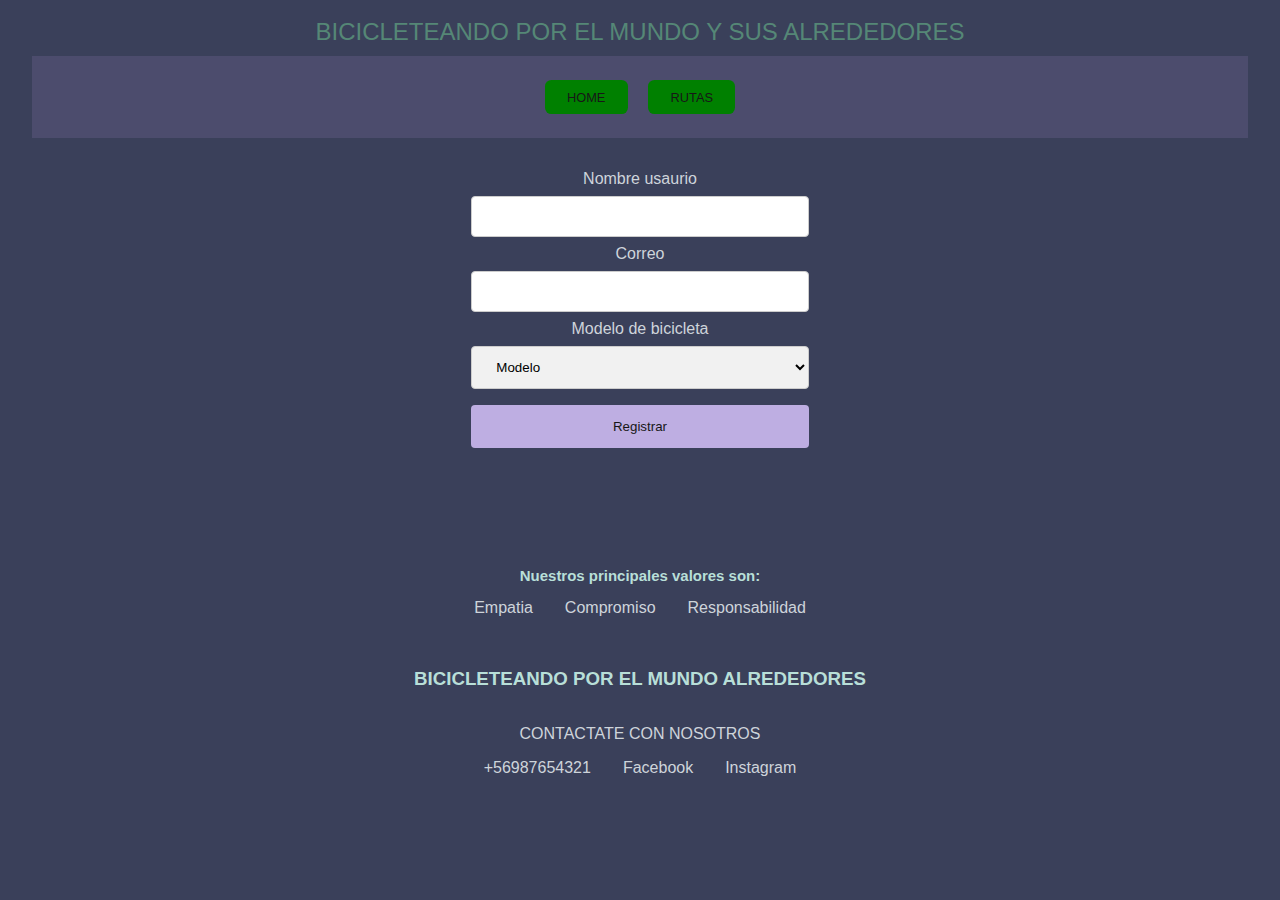
<file: Registro.html>
<!DOCTYPE html>
<html lang="en">
<head>
    <meta charset="UTF-8">
    <meta http-equiv="X-UA-Compatible" content="IE=edge">
    <meta name="viewport" content="width=device-width, initial-scale=1.0">
    <link rel="stylesheet" href="https://stackpath.bootstrapcdn.com/bootstrap/4.5.0/css/bootstrap.min.css" integrity="sha384-9aIt2nRpC12Uk9gS9baDl411NQApFmC26EwAOH8WgZl5MYYxFfc+NcPb1dKGj7Sk" crossorigin="anonymous">
    <link rel="stylesheet" href="EstiloRonald.css">
    <title>Ideas Innovadoras</title>
</head>
<body>

    <div class="container"> 

        <div class="row"> 
            <div class="col-12 col-sm-12 col-md-12 col-lg-12 col-xl-12 header-title">
                    BICICLETEANDO POR EL MUNDO Y SUS ALREDEDORES
                </div>
        </div> 

        <div class="row">
            <div class="col-12 col-sm-12 col-md-12 col-lg-12 col-xl-12 nav-register"> 
                <ul class=" nav-register-button">
                    <li class="nav-button"><a href="index.html" class="nav-link">HOME</a></li>
                    <li class="nav-button"><a href="rutas.html" class="nav-link">RUTAS</a></li>
                </ul>
            </div>   
        </div>

        <div class="main"> 
            <div class="register-form"> 
                <form> 
                    <div classs="row">
                        <div class="col-12 col-sm-12 col-md-12 col-lg-12 col-xl-12 register-item"> 
                            <label>Nombre usaurio</label>
                            <input type="text" class="input-form">    
                        </div> 
                    </div>

                    <div classs="row">
                        <div class="col-12 col-sm-12 col-md-12 col-lg-12 col-xl-12 register-item"> 
                            <label>Correo</label>
                            <input type="email" class="input-form">   
                        </div> 
                    </div>

                    <div classs="row">
                        <div class="col-12 col-sm-12 col-md-12 col-lg-12 col-xl-12 register-item"> 
                            <label>Modelo de bicicleta</label>
                        <select id="Model" class="input-form">
                            <option value="modelo">Modelo</option>
                            <option value="trekm7">Trek Marlin 7</option>
                            <option value="trekxc7">Trek Xcaliber 7</option>
                            <option value="scott">Scott 950</option>
                        </select>  
                        </div> 
                    </div>

                    <div classs="row">
                        <div class="col-12 col-sm-12 col-md-12 col-lg-12 col-xl-12 register-item"> 
                            <input type="submit" value="Registrar" class="submit">     
                        </div> 
                    </div>
                </form>
            </div>
        </div> 

        <div  class="footer">
            <div class="row">
                <div class="col-12 col-sm-12 col-md-12 col-lg-12 col-xl-12 footer-values-title">
                    <h3>Nuestros principales valores son:</h3>
                </div>
            </div>

            <div class="row"> 
                <ul class="col-12 col-sm-12 col-md-12 col-lg-12 col-xl-12 footer-values-list">
                    <li class="footer-values">Empatia</li>
                    <li class="footer-values">Compromiso</li>
                    <li class="footer-values">Responsabilidad</li>
                </ul>
            </div>
            <div class="footer-info-container"> 
                <div class="row"> 
                    <div class="col-12 col-sm-12 col-md-12 col-lg-12 col-xl-12 footer-info-title">
                        <h3>BICICLETEANDO POR EL MUNDO ALREDEDORES</h3>
                    </div>
                </div>

                <div class="row"> 
                    <div class="col-12 col-sm-12 col-md-12 col-lg-12 col-xl-12 footer-info-subtitle">
                        <p>CONTACTATE CON NOSOTROS</p>
                    </div>
                </div> 

                <div class="row"> 
                    <div class="col-12 col-sm-12 col-md-12 col-lg-12 col-xl-12 "> 
                        <ul class="footer-info-contact">
                            <li class="footer-contact">+56987654321</li>
                            <li class="footer-contact">Facebook</li>
                            <li class="footer-contact">Instagram</li>
                        </ul>
                    </div>
                </div>    
            </div>
        </div>
    </div>


<script
src="https://code.jquery.com/jquery-3.5.1.slim.min.js"
integrity="sha384-DfXdz2htPH0lsSSs5nCTpuj/zy4C+OGpamoFVy38MVBnE+IbbVYUew+OrCXaRkfj"
crossorigin="anonymous">
</script>
<script
src="https://cdn.jsdelivr.net/npm/popper.js@1.16.0/dist/umd/popper.min.js"
integrity="sha384-Q6E9RHvbIyZFJoft+2mJbHaEWldlvI9IOYy5n3zV9zzTtmI3UksdQRVvoxMfooAo"
crossorigin="anonymous">
</script>
<script
src="https://stackpath.bootstrapcdn.com/bootstrap/4.5.0/js/bootstrap.min.js"
integrity="sha384-OgVRvuATP1z7JjHLkuOU7Xw704+h835Lr+6QL9UvYjZE3Ipu6Tp75j7Bh/kR0JKI"
rossorigin="anonymous">
</script>    
</body>
</html>
</file>
<file: EstiloRonald.css>
body{
    background-color: #3a405a;
    color: #ced4da;
    font-family: Arial, Helvetica, sans-serif;
    margin-left: 2rem;
    margin-right: 2rem;
}

select {
    width: 100%;
    padding: 16px 20px;
    border: none;
    border-radius: 4px;
    background-color: #f1f1f1;
}

.header-title{
    color: #558776;
    padding: 10px;
    text-align: center;
    font-size: 24px;
}

.nav-register{
    display: flex;
    justify-content: center;
    background-color: #4C4C6D;
}

.nav-register-button{
    list-style-type: none;
    padding: 0;
    overflow: hidden;
}

.nav-button{
    background-color:green;
    padding: 0.1rem 0.9rem;
    border-radius: 0.4rem;
    text-align: center;
    text-decoration: none;
    display: inline-block;
    margin: 0.5em;
}

.nav-link{
    display: block;
    padding: 8px;
    color: #171717;
    text-decoration: none;
    font-size: 0.8rem;
}

div ul li a:hover{
    background: rgb(230, 188, 227);
}

.main{
    padding: 1rem 1rem;
    margin-top: 1rem;
}

.main-profile{
    display: block;
    justify-content: center;
    width: 100%;
    margin-left: 0.5rem;
}

.main-name-profile{
    color: #7C83FD;
    margin-right: 0.5rem;
    font-size: 1.2rem;
    width: 100%;
}

.main-email-profile{
    display: flex;
    align-items: center;
    font-size: 0.8rem;
    width: 100%;
    font-family: 'Lucida Sans'
}

.main-sent-email{
    text-decoration: none;
    color: #107881;
    font-family: 'Lucida Sans';
    margin-left: 0.3rem;
}

.description-comtainer{
text-align: center;
}

.description{
    color: #B8DFD8;
    font-family: 'Lucida Sans';
    font-size: 1.5rem;
}

.image-container{
    display: flex;
    justify-content: center;
}

img {
    width: 30rem;
    height: 25rem;
    border: silver 3px solid;
}

.footer{
    display: block;
    justify-content: center;
    margin-top: 5rem;
}

.footer-values-container{
    width: 100%;
    display: block;
    justify-content: center;
}

.footer-values-title{
    color: #B8DFD8;
    font-size: 0.8rem;
    font-weight: bold;
    display: flex;
    justify-content: center;
}

.footer-values-list{
    list-style-type: none;
    margin: 0;
    padding: 0;
    overflow: hidden;
    display: flex;
    justify-content: center;
}

.footer-values{
    padding: 0rem 1rem;
    overflow: hidden;
}

.footer-info-container{
    width: 100%;
    display: block;
    justify-content: center;
    margin-top: 2rem;
}

.footer-info-title{
    color: #B8DFD8;
    font-size: 1rem;
    font-weight: bold;
    display: flex;
    justify-content: center;
}

.footer-info-subtitle{
    display: flex;
    justify-content: center;
}

.footer-info-contact{
    list-style-type: none;
    margin: 0;
    padding: 0;
    overflow: hidden;
    display: flex;
    justify-content: center;
}

.footer-contact{
    padding: 0rem 1rem;
    overflow: hidden;
}

.register-form{
    width: 100%;
    display: flex;
    justify-content: center;
}

.register-item{
    text-align: center;
}

.input-form{
    width: 100%;
    padding: 12px 20px;
    margin: 8px 0;
    display: inline-block;
    border: 1px solid #ccc;
    border-radius: 4px;
    box-sizing: border-box;
    justify-content: center;
}

.submit{
    width: 100%;
    background-color: #BEAEE2;
    color: #171717;
    padding: 14px 20px;
    margin: 8px 0;
    border: none;
    border-radius: 4px;
    cursor: pointer;
}

.galeria {
    margin: 50px 50px 50px 50px;
}
.galeria li {
    display: inline-block;
    padding: 5px 5px 5px 5px;
    border: 5px solid blue;
}
.galeria img {
    width: 300px;
    height: 300px;
}
</file>
